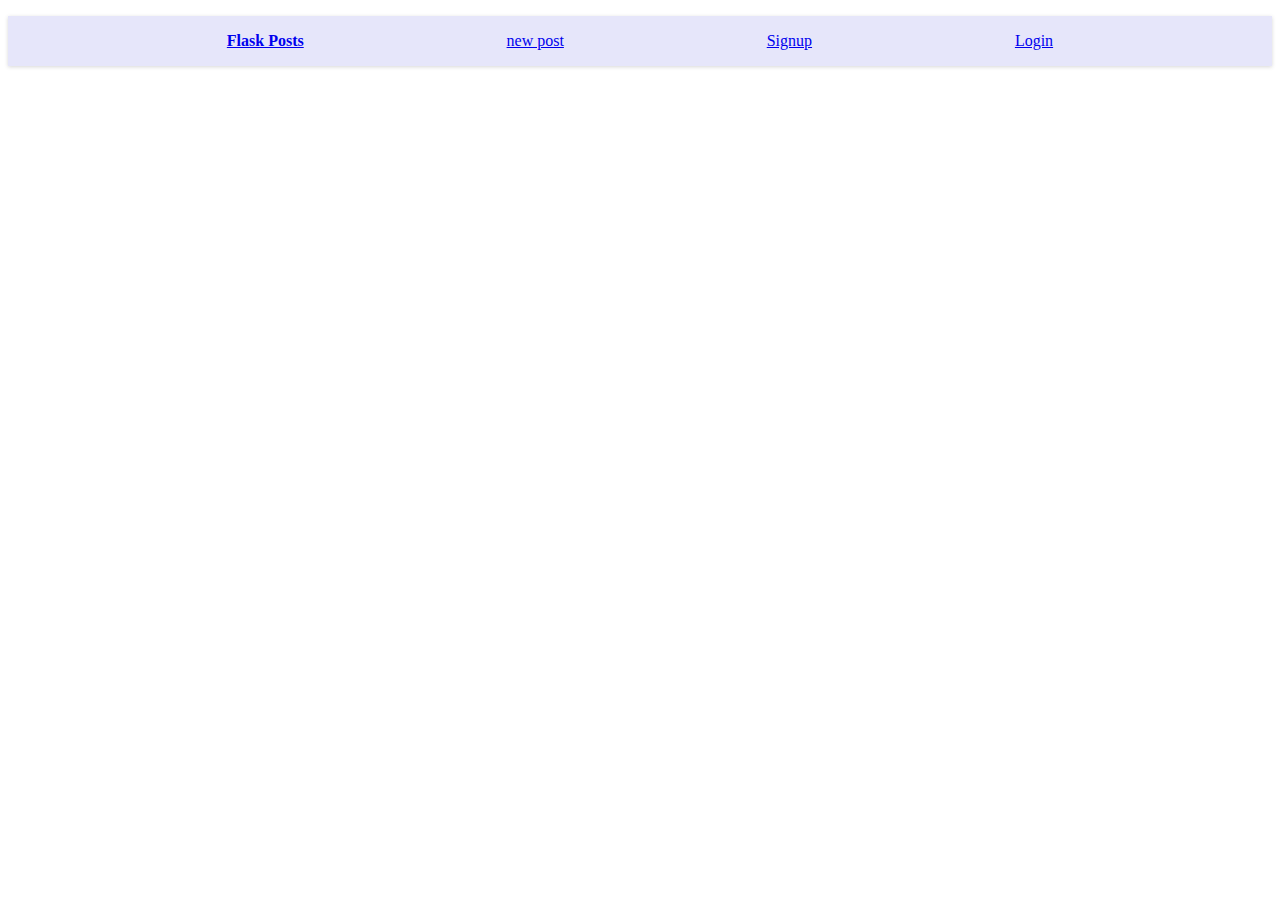
<file: index.html>
<!DOCTYPE html><html lang="en"><head>
  <meta charset="utf-8">
  <title>Angularposts</title>
  <base href="https://Arunkumarnehru.github.io/ang-flask/">
  <meta name="viewport" content="width=device-width, initial-scale=1">
  <link rel="icon" type="image/x-icon" href="favicon.ico">
  <link href="https://cdn.jsdelivr.net/npm/bootstrap@5.0.1/dist/css/bootstrap.min.css" rel="stylesheet" integrity="sha384-+0n0xVW2eSR5OomGNYDnhzAbDsOXxcvSN1TPprVMTNDbiYZCxYbOOl7+AMvyTG2x" crossorigin="anonymous">

<link rel="stylesheet" href="styles.31d6cfe0d16ae931b73c.css"></head>
<body>
  <script src="https://cdn.jsdelivr.net/npm/bootstrap@5.0.1/dist/js/bootstrap.bundle.min.js" integrity="sha384-gtEjrD/SeCtmISkJkNUaaKMoLD0//ElJ19smozuHV6z3Iehds+3Ulb9Bn9Plx0x4" crossorigin="anonymous"></script>

  <app-root></app-root>
<script src="runtime.ac2aa98375d5d348c37a.js" defer></script><script src="polyfills.3539d54be29c33b569ee.js" defer></script><script src="main.af434c564e94909f74c1.js" defer></script>

</body></html>
</file>
